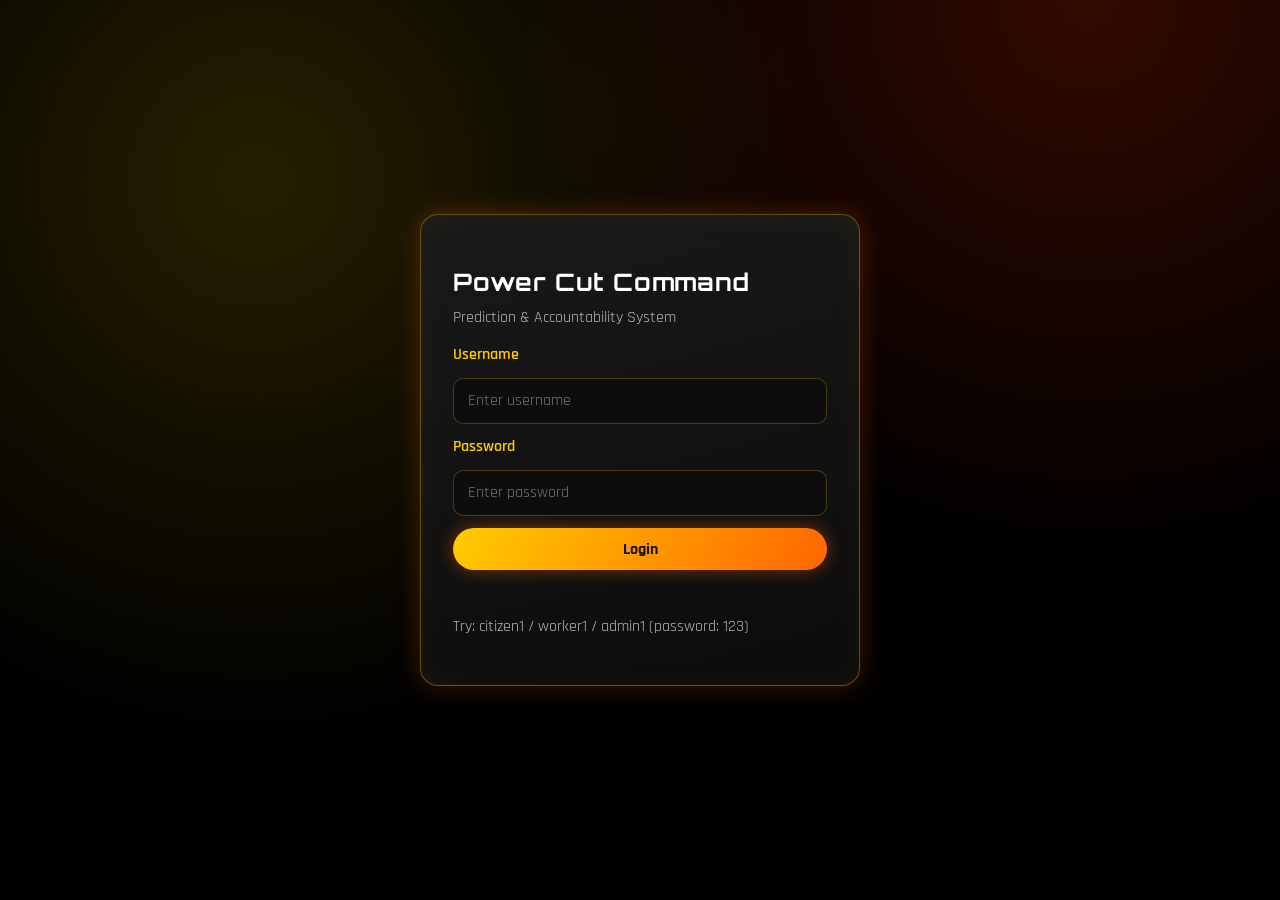
<file: power-project/index.html>
﻿<!DOCTYPE html>
<html lang="en">
<head>
  <meta charset="UTF-8">
  <meta name="viewport" content="width=device-width, initial-scale=1.0">
  <title>PowerCut Login</title>
  <link rel="preconnect" href="https://fonts.googleapis.com">
  <link rel="preconnect" href="https://fonts.gstatic.com" crossorigin>
  <link href="https://fonts.googleapis.com/css2?family=Orbitron:wght@500;700&family=Rajdhani:wght@400;600;700&display=swap" rel="stylesheet">
  <link rel="stylesheet" href="style.css">
</head>
<body data-page="login" class="login-body">
  <main class="login-shell">
    <section class="login-card">
      <h1>Power Cut Command</h1>
      <p class="subtitle">Prediction & Accountability System</p>
      <form id="login-form" class="form-grid">
        <label for="username">Username</label>
        <input id="username" name="username" type="text" placeholder="Enter username" required>

        <label for="password">Password</label>
        <input id="password" name="password" type="password" placeholder="Enter password" required>

        <button type="submit" class="glow-btn">Login</button>
      </form>
      <p id="login-message" class="message"></p>
      <p class="hint">Try: citizen1 / worker1 / admin1 (password: 123)</p>
    </section>
  </main>
  <script src="script.js"></script>
</body>
</html>
</file>
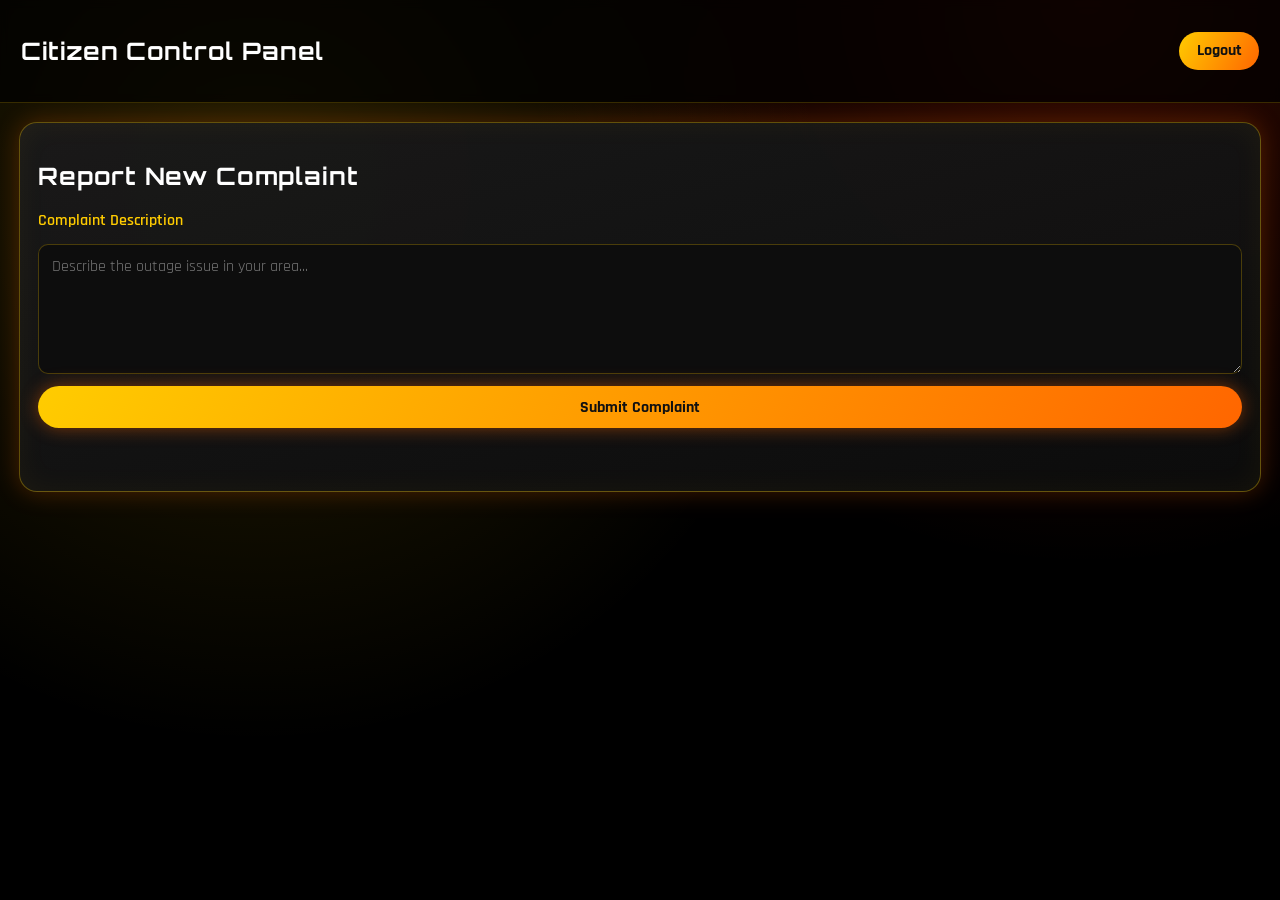
<file: power-project/citizen.html>
﻿<!DOCTYPE html>
<html lang="en">
<head>
  <meta charset="UTF-8">
  <meta name="viewport" content="width=device-width, initial-scale=1.0">
  <title>Citizen Dashboard</title>
  <link rel="preconnect" href="https://fonts.googleapis.com">
  <link rel="preconnect" href="https://fonts.gstatic.com" crossorigin>
  <link href="https://fonts.googleapis.com/css2?family=Orbitron:wght@500;700&family=Rajdhani:wght@400;600;700&display=swap" rel="stylesheet">
  <link rel="stylesheet" href="style.css">
</head>
<body data-page="citizen" class="dashboard-body">
  <nav class="top-nav">
    <h1>Citizen Control Panel</h1>
    <a href="index.html" class="nav-link">Logout</a>
  </nav>

  <main class="content-wrap">
    <section class="card">
      <h2>Report New Complaint</h2>
      <form id="complaint-form" class="form-grid">
        <label for="description">Complaint Description</label>
        <textarea id="description" name="description" rows="5" placeholder="Describe the outage issue in your area..." required></textarea>
        <button type="submit" class="glow-btn">Submit Complaint</button>
      </form>
      <p id="complaint-message" class="message"></p>
    </section>
  </main>

  <script src="script.js"></script>
</body>
</html>
</file>
<file: power-project/style.css>
﻿:root {
  --bg: #000000;
  --surface: #1a1a1a;
  --primary: #ffcc00;
  --secondary: #ff6600;
  --alert: #ff3300;
  --text: #ffffff;
  --muted: #b8b8b8;
}

* {
  box-sizing: border-box;
}

body {
  margin: 0;
  color: var(--text);
  font-family: 'Rajdhani', sans-serif;
  background: radial-gradient(circle at 20% 20%, rgba(255, 204, 0, 0.15), transparent 45%),
              radial-gradient(circle at 85% 0%, rgba(255, 51, 0, 0.2), transparent 40%),
              var(--bg);
  min-height: 100vh;
}

h1,
h2 {
  font-family: 'Orbitron', sans-serif;
  letter-spacing: 0.04em;
}

h3 {
  margin: 0 0 0.75rem;
  font-family: 'Orbitron', sans-serif;
  font-size: 0.95rem;
  letter-spacing: 0.03em;
  color: var(--primary);
}

.login-body {
  display: grid;
  place-items: center;
  padding: 2rem;
}

.login-shell {
  width: min(440px, 100%);
}

.login-card,
.card {
  background: linear-gradient(165deg, rgba(26, 26, 26, 0.96), rgba(12, 12, 12, 0.96));
  border: 1px solid rgba(255, 204, 0, 0.35);
  border-radius: 18px;
  box-shadow: 0 0 25px rgba(255, 102, 0, 0.25), inset 0 0 30px rgba(255, 204, 0, 0.05);
}

.login-card {
  padding: 2rem;
  animation: riseIn 450ms ease-out;
}

.subtitle {
  margin-top: -0.6rem;
  color: var(--muted);
}

.form-grid {
  display: grid;
  gap: 0.8rem;
}

label {
  font-weight: 600;
  color: var(--primary);
}

input,
select,
textarea {
  width: 100%;
  border: 1px solid rgba(255, 204, 0, 0.25);
  background: #0d0d0d;
  color: var(--text);
  border-radius: 10px;
  padding: 0.7rem 0.85rem;
  font: inherit;
  outline: none;
  transition: border-color 160ms, box-shadow 160ms;
}

input:focus,
select:focus,
textarea:focus {
  border-color: var(--secondary);
  box-shadow: 0 0 0 2px rgba(255, 102, 0, 0.2);
}

.glow-btn,
.mini-btn,
.nav-link,
.resolve-btn {
  border: none;
  cursor: pointer;
  font: inherit;
  font-weight: 700;
  border-radius: 999px;
  transition: transform 140ms ease, box-shadow 220ms ease, background 220ms ease;
}

.glow-btn,
.resolve-btn,
.mini-btn {
  padding: 0.65rem 1rem;
  color: #111;
  background: linear-gradient(120deg, var(--primary), var(--secondary));
  box-shadow: 0 0 18px rgba(255, 102, 0, 0.45);
}

.glow-btn:hover,
.resolve-btn:hover,
.mini-btn:hover {
  background: linear-gradient(120deg, var(--secondary), var(--alert));
  transform: translateY(-1px) scale(1.01);
  box-shadow: 0 0 24px rgba(255, 51, 0, 0.45);
}

.mini-btn.danger {
  background: linear-gradient(120deg, var(--secondary), var(--alert));
  color: #fff;
}

.hint {
  margin-top: 0.75rem;
  color: var(--muted);
}

.message {
  min-height: 1.25rem;
  margin-top: 0.6rem;
}

.message.ok {
  color: var(--primary);
}

.message.err {
  color: var(--alert);
}

.top-nav {
  display: flex;
  justify-content: space-between;
  align-items: center;
  padding: 1rem 1.3rem;
  border-bottom: 1px solid rgba(255, 204, 0, 0.2);
  background: rgba(0, 0, 0, 0.72);
  position: sticky;
  top: 0;
  backdrop-filter: blur(4px);
}

.nav-link {
  text-decoration: none;
  color: #111;
  padding: 0.55rem 1.1rem;
  background: linear-gradient(120deg, var(--primary), var(--secondary));
}

.content-wrap {
  padding: 1.2rem;
}

.card {
  padding: 1.1rem;
  animation: riseIn 400ms ease-out;
}

.section-head {
  display: flex;
  justify-content: space-between;
  align-items: center;
  gap: 0.8rem;
  flex-wrap: wrap;
}

.button-row {
  display: flex;
  gap: 0.55rem;
  flex-wrap: wrap;
}

.grid-list {
  margin-top: 0.85rem;
  display: grid;
  gap: 0.8rem;
  grid-template-columns: repeat(auto-fit, minmax(230px, 1fr));
}

.item-card,
.chart-card {
  background: #121212;
  border: 1px solid rgba(255, 204, 0, 0.22);
  border-radius: 12px;
  padding: 0.9rem;
  transition: border-color 180ms ease, transform 180ms ease, box-shadow 180ms ease;
}

.item-card:hover,
.chart-card:hover {
  transform: translateY(-2px);
  border-color: rgba(255, 102, 0, 0.6);
  box-shadow: 0 0 16px rgba(255, 102, 0, 0.2);
}

.item-card p {
  margin: 0.35rem 0;
}

.chart-grid {
  margin-top: 0.85rem;
  display: grid;
  grid-template-columns: repeat(auto-fit, minmax(260px, 1fr));
  gap: 0.8rem;
}

.chart-card {
  height: 280px;
}

.prediction-box {
  margin-top: 0.8rem;
  border: 1px solid rgba(255, 204, 0, 0.25);
  border-radius: 12px;
  padding: 0.8rem;
  background: rgba(8, 8, 8, 0.8);
}

.prediction-box p {
  margin: 0.35rem 0;
}

.hidden-card {
  display: none;
}

#map {
  height: 400px;
  border-radius: 12px;
  border: 1px solid rgba(255, 204, 0, 0.3);
  overflow: hidden;
  margin-top: 0.8rem;
}

#worker-map {
  height: 320px;
  border-radius: 12px;
  border: 1px solid rgba(255, 204, 0, 0.3);
  overflow: hidden;
  margin-top: 0.8rem;
}

.worker-layout {
  display: grid;
  gap: 1rem;
}

body.modal-open .worker-layout,
body.modal-open .top-nav {
  filter: blur(5px) brightness(0.65);
  pointer-events: none;
  user-select: none;
}

.kpi-grid {
  margin-top: 0.8rem;
  display: grid;
  gap: 0.7rem;
  grid-template-columns: repeat(auto-fit, minmax(150px, 1fr));
}

.kpi-card {
  background: #121212;
  border: 1px solid rgba(255, 204, 0, 0.22);
  border-radius: 12px;
  padding: 0.75rem;
}

.kpi-card p {
  margin: 0;
  color: var(--muted);
}

.kpi-card strong {
  font-size: 1.4rem;
}

.worker-filter-grid {
  margin-top: 0.7rem;
  display: grid;
  gap: 0.8rem;
  grid-template-columns: repeat(auto-fit, minmax(180px, 1fr));
}

.worker-form-row {
  margin: 0.55rem 0;
  display: grid;
  grid-template-columns: repeat(2, minmax(160px, 1fr));
  gap: 0.65rem;
}

.complaint-card.compact {
  min-height: 220px;
  display: grid;
  gap: 0.3rem;
  align-content: start;
}

.compact-meta {
  color: var(--muted);
  font-size: 0.95rem;
}

.map-legend {
  display: flex;
  flex-wrap: wrap;
  gap: 0.8rem;
  margin-top: 0.35rem;
  color: var(--muted);
}

.legend-dot {
  display: inline-block;
  width: 10px;
  height: 10px;
  border-radius: 50%;
  margin-right: 0.35rem;
}

.legend-dot.critical { background: #ff3300; }
.legend-dot.high { background: #ff6600; }
.legend-dot.medium { background: #ffcc00; }
.legend-dot.normal { background: #00ff88; }

.chip {
  display: inline-block;
  font-weight: 700;
  border: 1px solid rgba(255, 204, 0, 0.35);
  border-radius: 999px;
  padding: 0.2rem 0.6rem;
  background: #141414;
}

.chip-danger {
  border-color: rgba(255, 51, 0, 0.55);
  color: #fff;
  background: rgba(255, 51, 0, 0.22);
}

.inner-box {
  margin-top: 0.6rem;
  border: 1px solid rgba(255, 204, 0, 0.2);
  border-radius: 10px;
  padding: 0.55rem;
  background: rgba(7, 7, 7, 0.75);
}

.note-list {
  display: grid;
  gap: 0.5rem;
}

.note-item {
  border: 1px solid rgba(255, 204, 0, 0.16);
  border-radius: 10px;
  padding: 0.45rem 0.55rem;
}

.note-item p {
  margin: 0.2rem 0;
}

.inline-link {
  color: var(--primary);
  text-decoration: underline;
}

.overdue-card {
  border-color: rgba(255, 51, 0, 0.65);
  box-shadow: 0 0 14px rgba(255, 51, 0, 0.2);
}

.quick-actions .mini-btn {
  font-size: 0.82rem;
  padding: 0.42rem 0.75rem;
}

.sound-toggle {
  display: inline-flex;
  align-items: center;
  gap: 0.35rem;
  font-weight: 600;
}

.modal-overlay {
  position: fixed;
  inset: 0;
  z-index: 1100;
  display: grid;
  place-items: center;
  padding: 1rem;
  background: rgba(0, 0, 0, 0.55);
}

.modal-overlay.hidden-card {
  display: none !important;
}

.modal-card {
  width: min(1000px, 96vw);
  max-height: 88vh;
  overflow: auto;
  border: 1px solid rgba(255, 204, 0, 0.35);
  border-radius: 16px;
  padding: 1rem;
  background: linear-gradient(165deg, rgba(26, 26, 26, 0.98), rgba(12, 12, 12, 0.98));
  box-shadow: 0 0 26px rgba(255, 102, 0, 0.28);
}

.modal-section {
  display: grid;
  gap: 0.45rem;
}

.map-marker-shell {
  background: transparent;
  border: none;
}

.map-marker-dot {
  width: 24px;
  height: 24px;
  border-radius: 50%;
  display: grid;
  place-items: center;
  color: #111;
  font-size: 12px;
  font-weight: 700;
  box-shadow: 0 0 14px rgba(255, 102, 0, 0.55);
}

.leaflet-popup-content-wrapper,
.leaflet-popup-tip {
  background: #121212;
  color: #ffffff;
  border: 1px solid rgba(255, 204, 0, 0.25);
}

.status-pill {
  display: inline-block;
  padding: 0.15rem 0.6rem;
  border-radius: 999px;
  font-weight: 700;
  font-size: 0.84rem;
}

.badge-strip {
  display: flex;
  gap: 0.5rem;
}

.pill-red {
  color: #fff;
  background: rgba(255, 51, 0, 0.85);
}

.pill-red:not(.badge-strip .status-pill) {
  animation: faultPulse 1.5s infinite;
}

.pill-orange {
  color: #fff;
  background: rgba(255, 102, 0, 0.85);
}

.pill-yellow {
  color: #111;
  background: rgba(255, 204, 0, 0.95);
}

.admin-layout {
  display: grid;
  gap: 1rem;
}

.two-col-form {
  grid-template-columns: repeat(2, minmax(180px, 1fr));
  align-items: end;
}

.two-col-form > div {
  min-width: 0;
}

.two-col-form .glow-btn {
  align-self: center;
  justify-self: start;
  margin-top: 0.4rem;
}

@keyframes riseIn {
  from {
    opacity: 0;
    transform: translateY(8px);
  }
  to {
    opacity: 1;
    transform: translateY(0);
  }
}

@keyframes faultPulse {
  0% {
    box-shadow: 0 0 0 rgba(255, 51, 0, 0.5);
  }
  50% {
    box-shadow: 0 0 14px rgba(255, 51, 0, 0.9);
  }
  100% {
    box-shadow: 0 0 0 rgba(255, 51, 0, 0.5);
  }
}

@media (max-width: 720px) {
  .two-col-form {
    grid-template-columns: 1fr;
  }

  .two-col-form .glow-btn {
    justify-self: stretch;
  }
}

@media (max-width: 700px) {
  .top-nav h1 {
    font-size: 1.1rem;
  }

  .content-wrap {
    padding: 0.9rem;
  }
}
</file>
